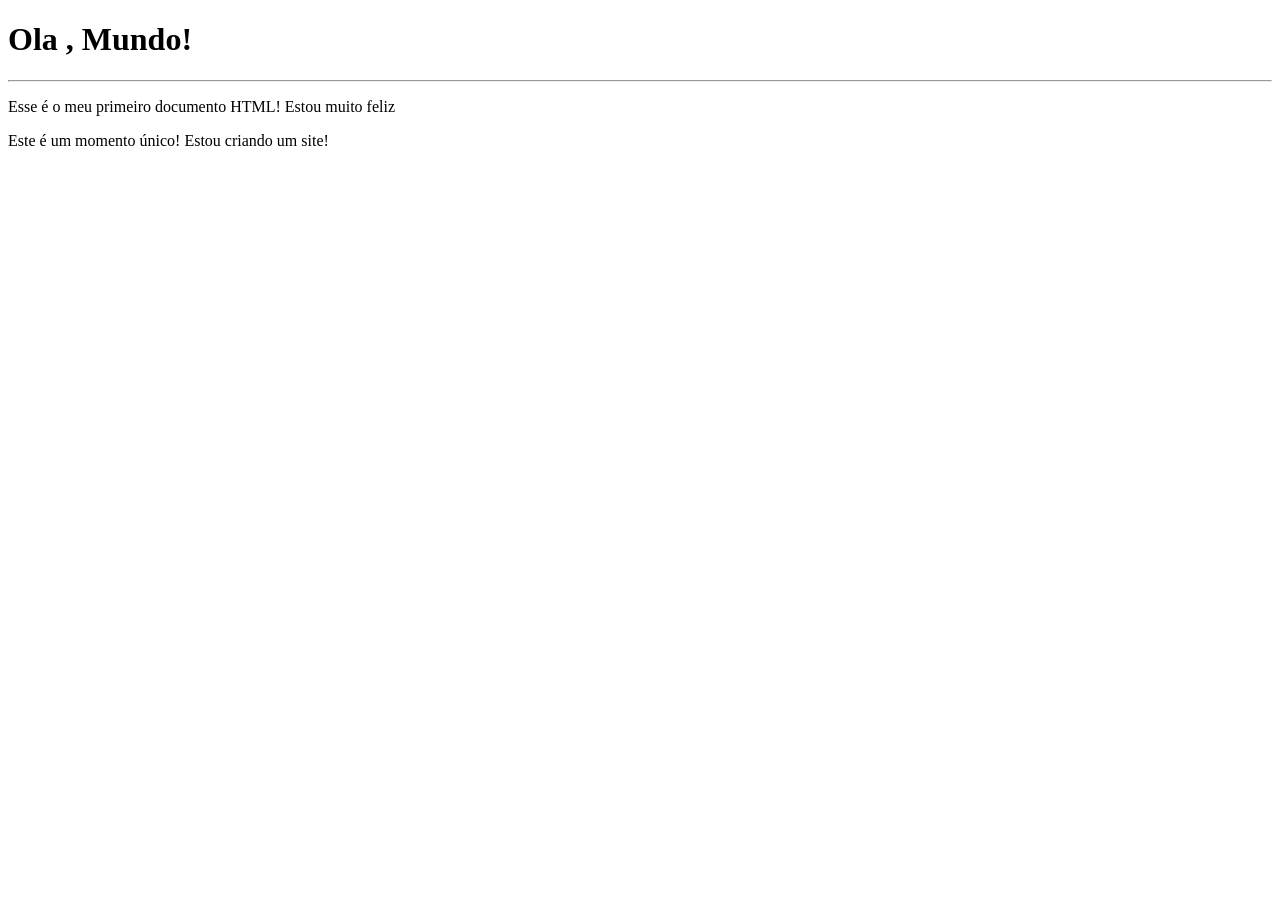
<file: EX001/index.html>
<!DOCTYPE html>
<HTML lang="pt-br"
<head>
    <meta charset="UTF-8"
    <meta name=" viewport"
    content="width=device-width, initial-scale=1.0">
    <title>Meu primeiro exercicio</title>
    </head>
    <body>
<h1>Ola , Mundo!</h1>
<hr>
<p>Esse é o meu primeiro documento HTML! Estou muito feliz</p>
<p>Este é um momento único! Estou criando um site!</p>
    </body>
</html>
</file>
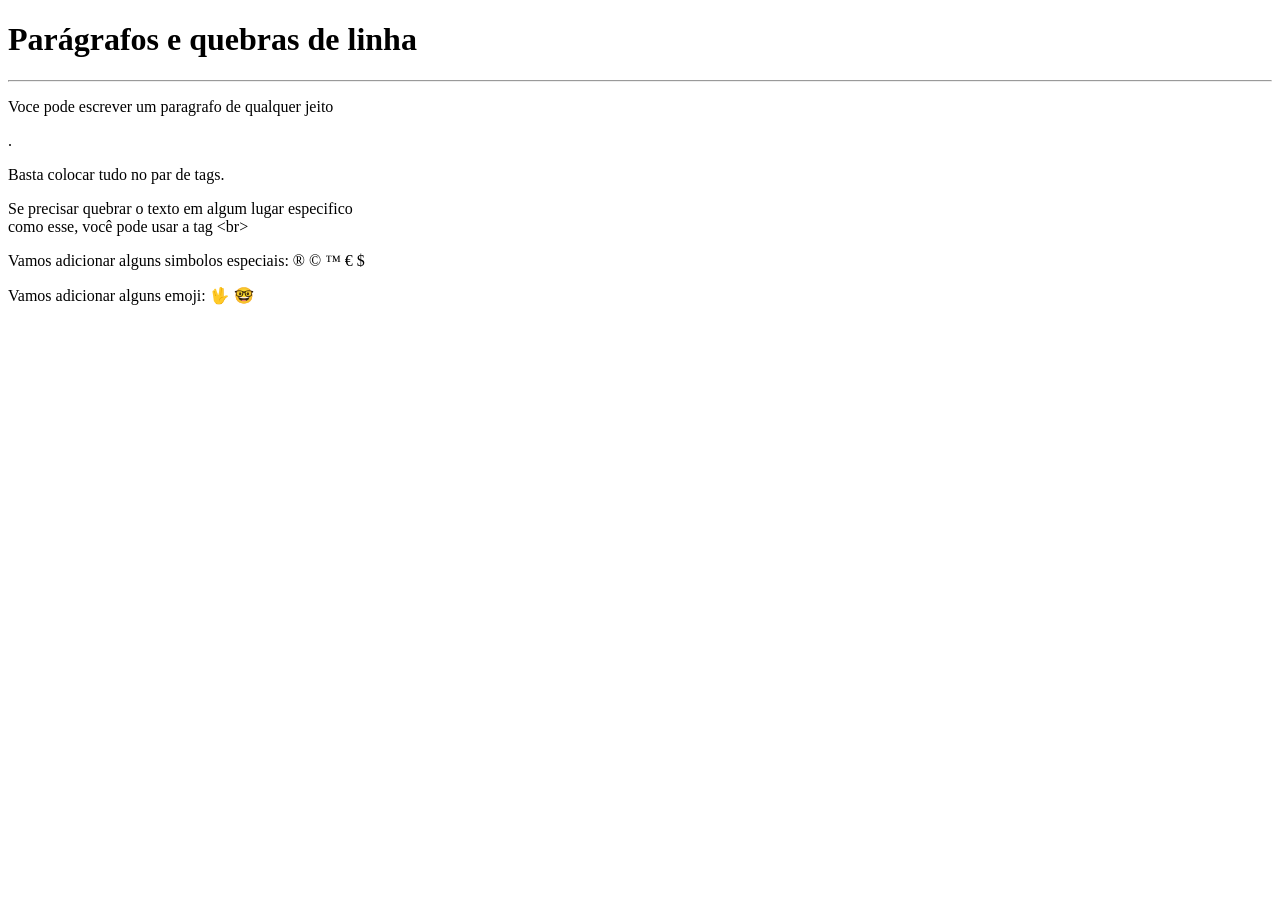
<file: EX002/index.html>
<!DOCTYPE html>
<html lang="pt-br">
<head>
    <meta charset="UTF-8">
    <meta name="viewport" content="width=device-width, initial-scale=1.0">
    <title>Document</title>
</head>
<body>
<h1>Parágrafos e quebras de linha</h1>
<hr>
<p>Voce pode escrever um paragrafo de qualquer jeito</p>.<p>Basta colocar tudo no par de tags.</p>
<P>Se precisar quebrar o texto em algum lugar especifico<br> como esse, você pode usar a tag &lt;br&gt; 
</P>
<p>Vamos adicionar alguns simbolos especiais:
    &reg;
    &copy;
    &trade;
    &euro;
    &dollar;
</p>
<p>Vamos adicionar alguns emoji:
    &#x1f596;
    &#x1f913;
</p>
</body>
</html>
</file>
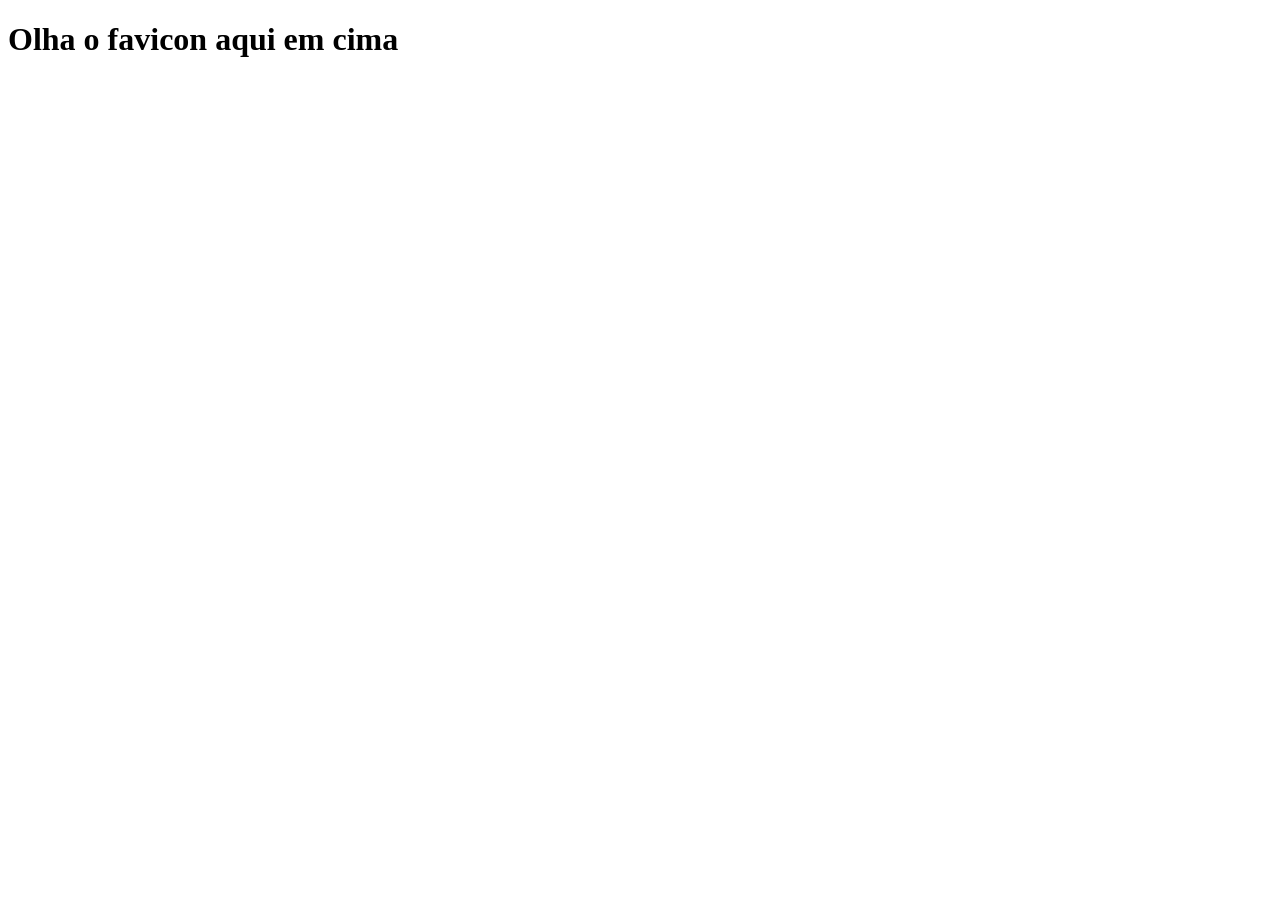
<file: EX004/index.html>
<!DOCTYPE html>
<html lang="pt-br">
<head>
    <meta charset="UTF-8">
    <meta name="viewport" content="width=device-width, initial-scale=1.0">
    <link rel="shortcut icon" href="favicon.ico" type="image/x-icon">
    <title>Document</title>
</head>
<body>
<h1>Olha o favicon aqui em cima </h1>    
</body>
</html>
</file>
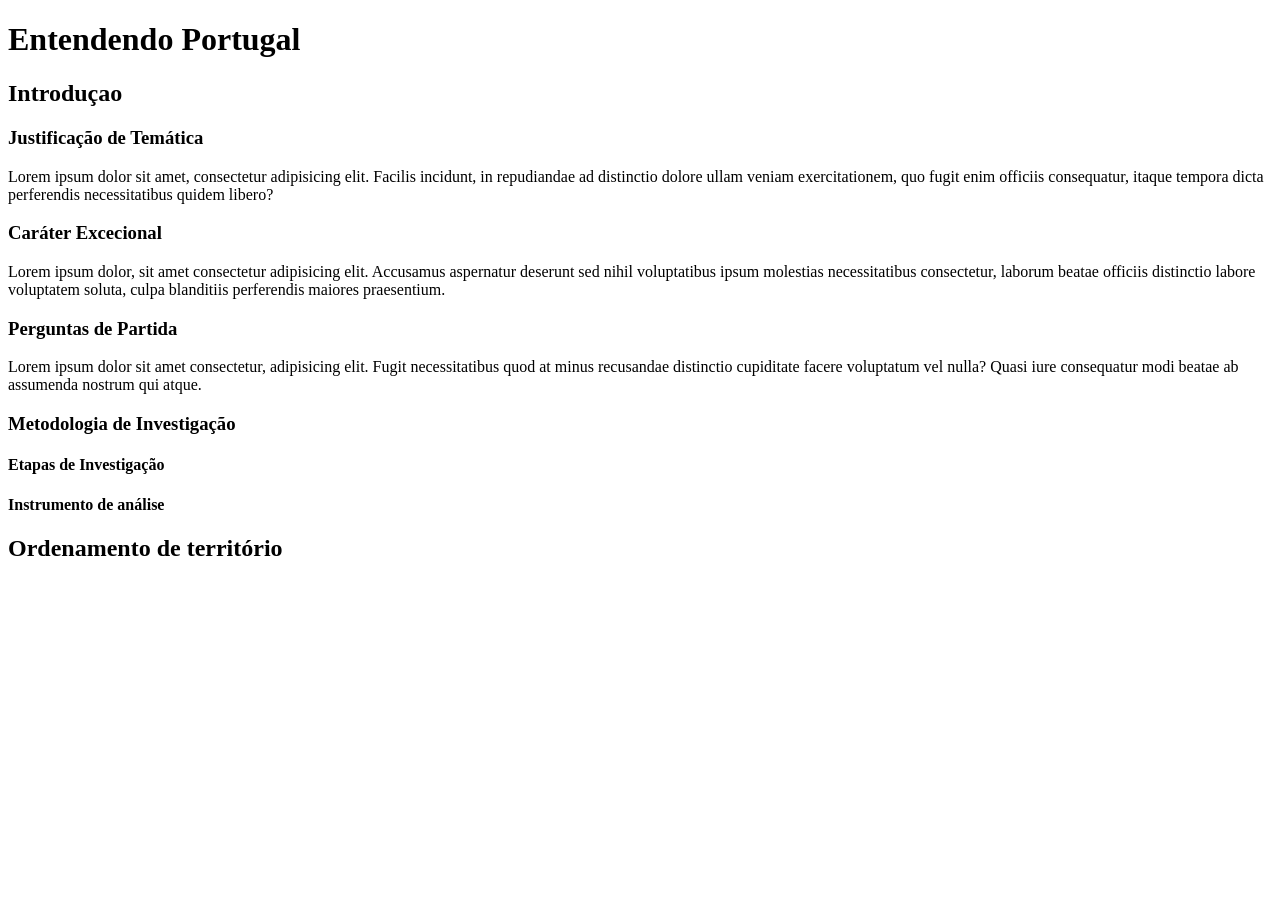
<file: EX005/index.html>
<!DOCTYPE html>
<html lang="pt-br">
<head>
    <meta charset="UTF-8">
    <meta name="viewport" content="width=device-width, initial-scale=1.0">
    <link rel="shortcut icon" href="favicon.ico" type="image/x-icon">
    <title>Document</title>
</head>
<body>
<h1>Entendendo Portugal</h1>
<h2>Introduçao</h2>
<h3>Justificação de Temática</h3>
<p>Lorem ipsum dolor sit amet, consectetur adipisicing elit. Facilis incidunt, in repudiandae ad distinctio dolore ullam veniam exercitationem, quo fugit enim officiis consequatur, itaque tempora dicta perferendis necessitatibus quidem libero?</p>
<h3>Caráter Excecional</h3>
<p>Lorem ipsum dolor, sit amet consectetur adipisicing elit. Accusamus aspernatur deserunt sed nihil voluptatibus ipsum molestias necessitatibus consectetur, laborum beatae officiis distinctio labore voluptatem soluta, culpa blanditiis perferendis maiores praesentium.</p>
<h3>Perguntas de Partida</h3>
<P>Lorem ipsum dolor sit amet consectetur, adipisicing elit. Fugit necessitatibus quod at minus recusandae distinctio cupiditate facere voluptatum vel nulla? Quasi iure consequatur modi beatae ab assumenda nostrum qui atque.</P>
<h3>Metodologia de Investigação</h3>
<h4>Etapas de Investigação</h4>
<h4>Instrumento de análise</h4>
<h2>Ordenamento de território</h2>
</body>
</html>
</file>
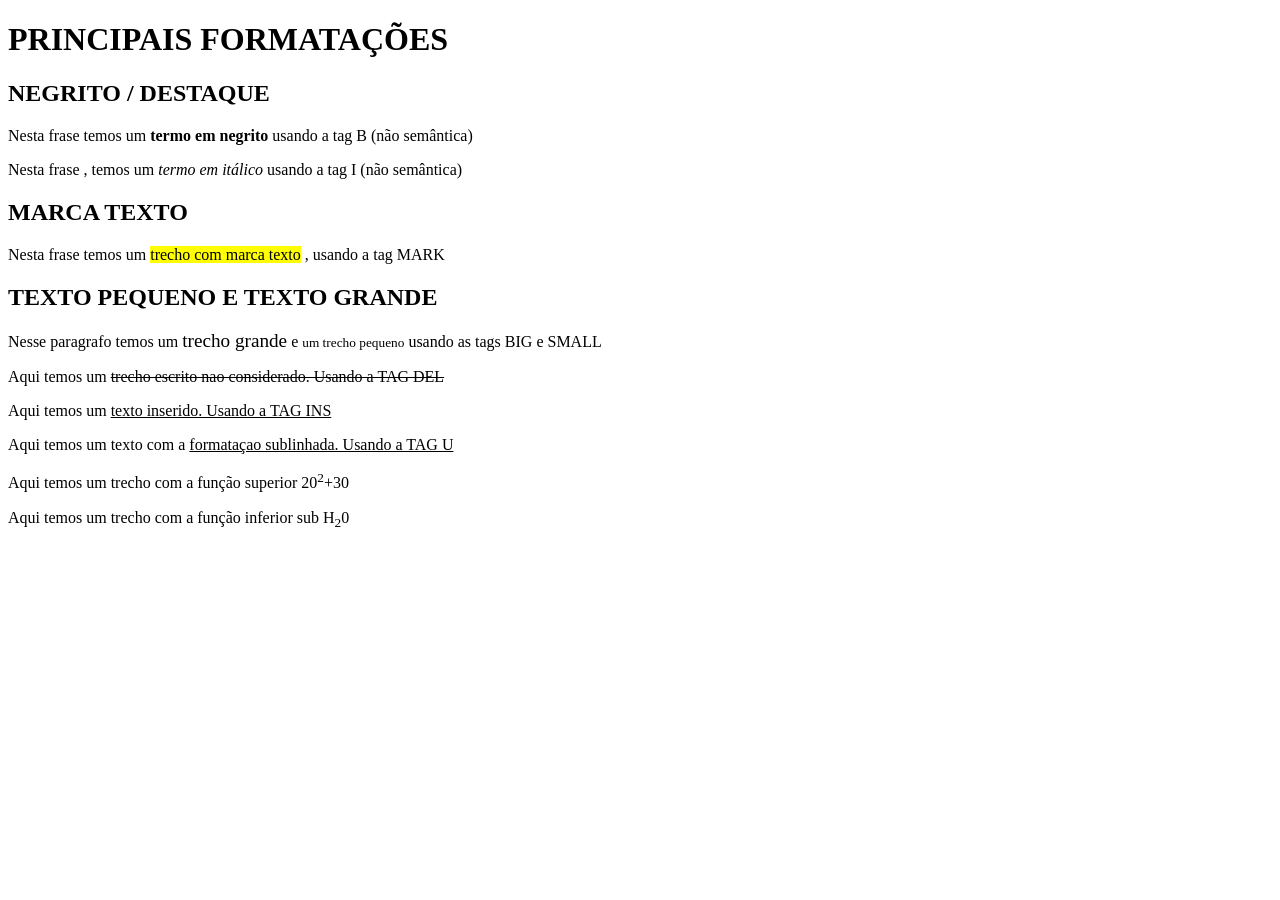
<file: EX007/index.html>
<!DOCTYPE html>
<html lang="pt-br">
<head>
    <meta charset="UTF-8">
    <meta name="viewport" content="width=device-width, initial-scale=1.0">
    <title>FORMATAÇÕES DE TITULOS</title>
</head>
<body>
<H1>PRINCIPAIS FORMATAÇÕES</H1>
<H2>NEGRITO / DESTAQUE</H2>  
<P>Nesta frase temos um <b>termo em negrito</b> usando a tag B (não semântica)</P> 
 <p>Nesta frase , temos um <i>termo em itálico</i> usando a tag I (não semântica)</p>
<h2>MARCA TEXTO</h2>
<p>Nesta frase temos um <mark>trecho com marca texto</mark> , usando a tag MARK</p>
<h2>TEXTO PEQUENO E TEXTO GRANDE</h2>
<p>Nesse paragrafo temos um <big>trecho grande</big> e <small>um trecho pequeno</small> usando as tags BIG e SMALL</p>
<p>Aqui temos um <del>trecho escrito nao considerado. Usando a TAG DEL</del></p>
<p>Aqui temos um <ins>texto inserido. Usando a TAG INS</ins></p>
<p>Aqui temos um texto com a <u>formataçao sublinhada. Usando a TAG U</u></p>
<p>Aqui temos um trecho com a função superior 20<sup>2</sup>+30</p>
<p>Aqui temos um trecho com a função inferior sub H<sub>2</sub>0</p>
</body>
</html>
</file>
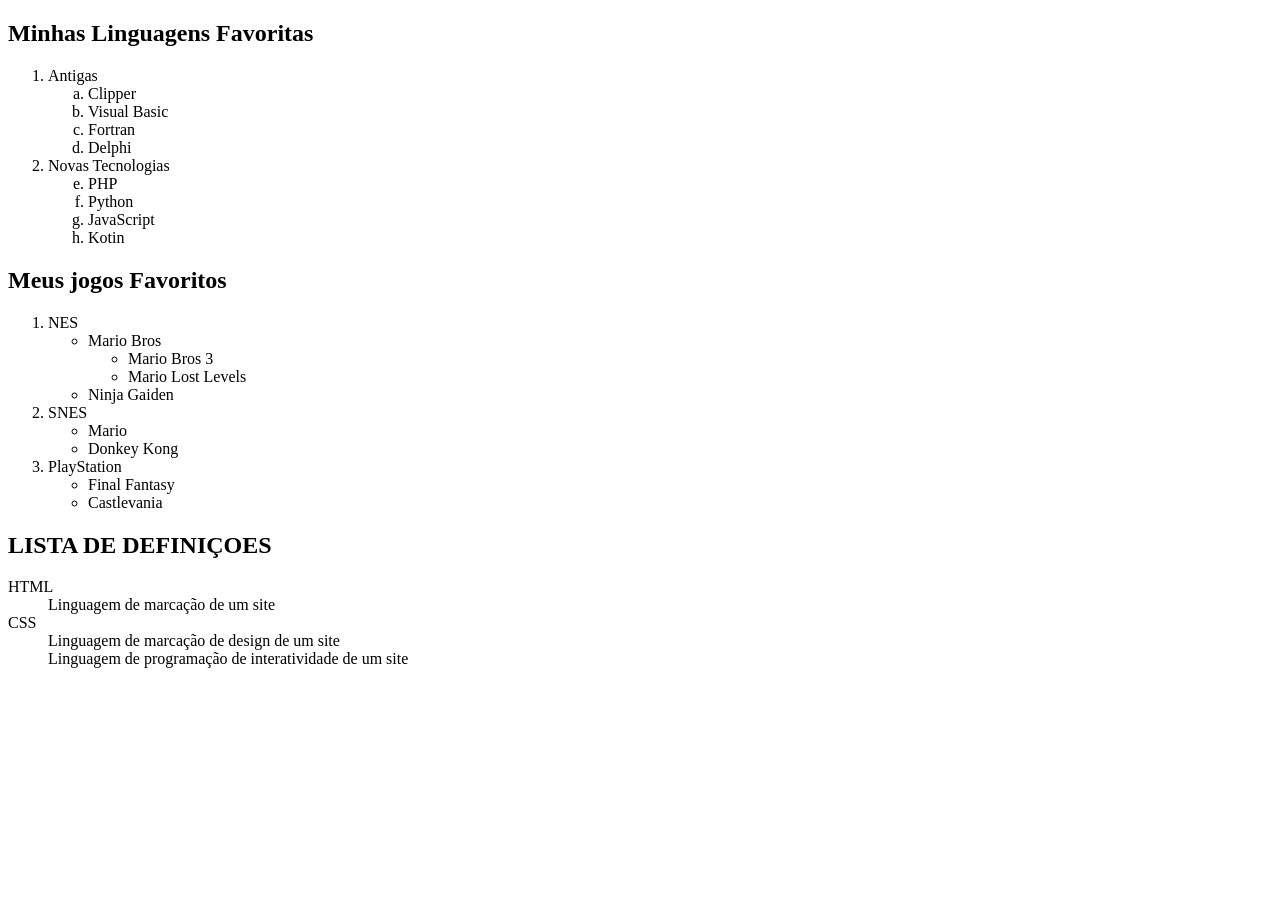
<file: EX010/index.html>
<!DOCTYPE html>
<html lang="pt-br">
<head>
    <meta charset="UTF-8">
    <meta name="viewport" content="width=device-width, initial-scale=1.0">
    <title>LISTAS MISTAS</title>
</head>
<body>
<H2>Minhas Linguagens Favoritas</H2> 
<ol>
    <li>Antigas</li>
    <ol type="a"> 
    <li>Clipper</li>   
    <li>Visual Basic</li>
    <li>Fortran</li>
    <li>Delphi</li>
    </ol>
    <li>Novas Tecnologias</li>
    <ol type="a" start="5">
    <li>PHP</li>
    <li>Python</li>
    <li>JavaScript</li>
    <li>Kotin</li>
    </ol>
</ol>
<h2>Meus jogos Favoritos</h2>
<ol>
    <li>NES</li>
    <ul>
        <li>Mario Bros</li>
            <ul type="circle">
            <li>Mario Bros 3 </li>
            <li>Mario Lost Levels</li>
            </ul>
        <li>Ninja Gaiden</li>
    </ul>
    <li>SNES</li>
    <ul>
        <li>Mario</li>
        <li>Donkey Kong</li>
    </ul>
        <li>PlayStation</li>
    <ul>
        <li>Final Fantasy</li>
        <li>Castlevania</li>
    </ul>
</ol>
<h2>LISTA DE DEFINIÇOES</h2>
<DL>
    <DT>HTML</DT>
    <DD>Linguagem de marcação de um site</DD>
    <dt>CSS</dt>
    <dd>Linguagem de marcação de design de um site</dd>
    <dd>Linguagem de programação de interatividade de um site</dd>
</DL>

    

</body>
</html>
</file>
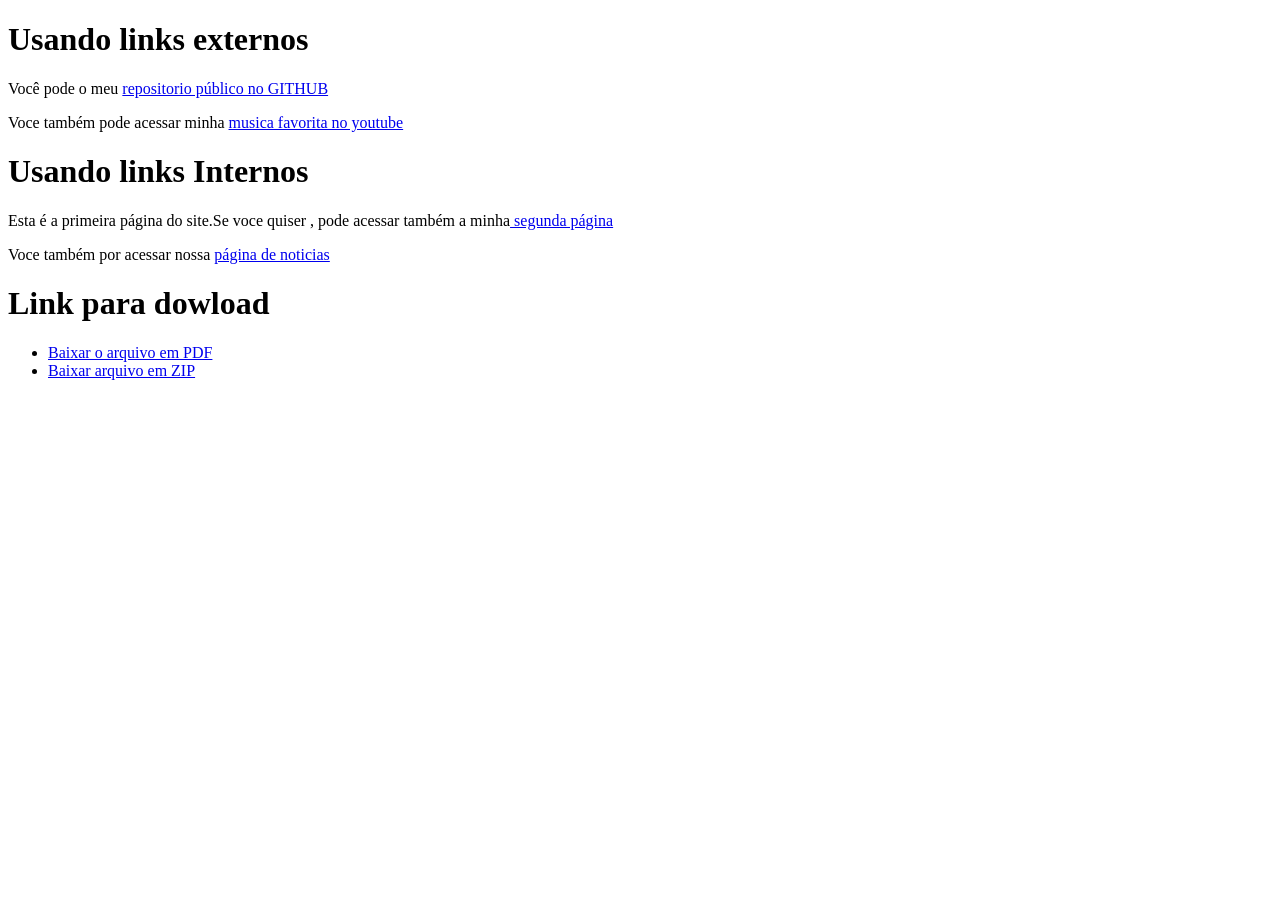
<file: EX011/index.html>
<!DOCTYPE html>
<html lang="pt-br">
<head>
    <meta charset="UTF-8">
    <meta name="viewport" content="width=device-width, initial-scale=1.0">
    <title>Trabalhando com Links</title>
</head>
<body>
    <h1>Usando links externos</h1>
    <p> Você pode o meu <a href="https://github.com/DARKVINCIUS/html1" target="_blank" rel="external">repositorio público no GITHUB</a></p>
    <p>Voce também pode acessar minha <a href="https://www.youtube.com/watch?v=725iONdAu9Q&ab_channel=MasterTech">musica favorita no youtube</a></p>
    <h1>Usando links Internos</h1>
    <p>Esta é a primeira página do site.Se voce quiser , pode acessar também a minha<a href="pag002.html" rel="next" target="_self"> segunda página</a></p>
    <P>Voce também por acessar nossa <a href="PAG003/pag003.html" rel="next" target="_self">página de noticias</a></P>

    <H1>Link para dowload</H1>
    <ul>
        <li><a href="LIVRO/DAS-PGMEI-45989374000110-AC2022 (1).pdf"> Baixar o arquivo em PDF</li>
        <li><a href="LIVRO/DAS-PGMEI-45989374000110-AC2022 (1).rar"> Baixar arquivo em ZIP</li>
    </ul>

</body>
</html>
</file>
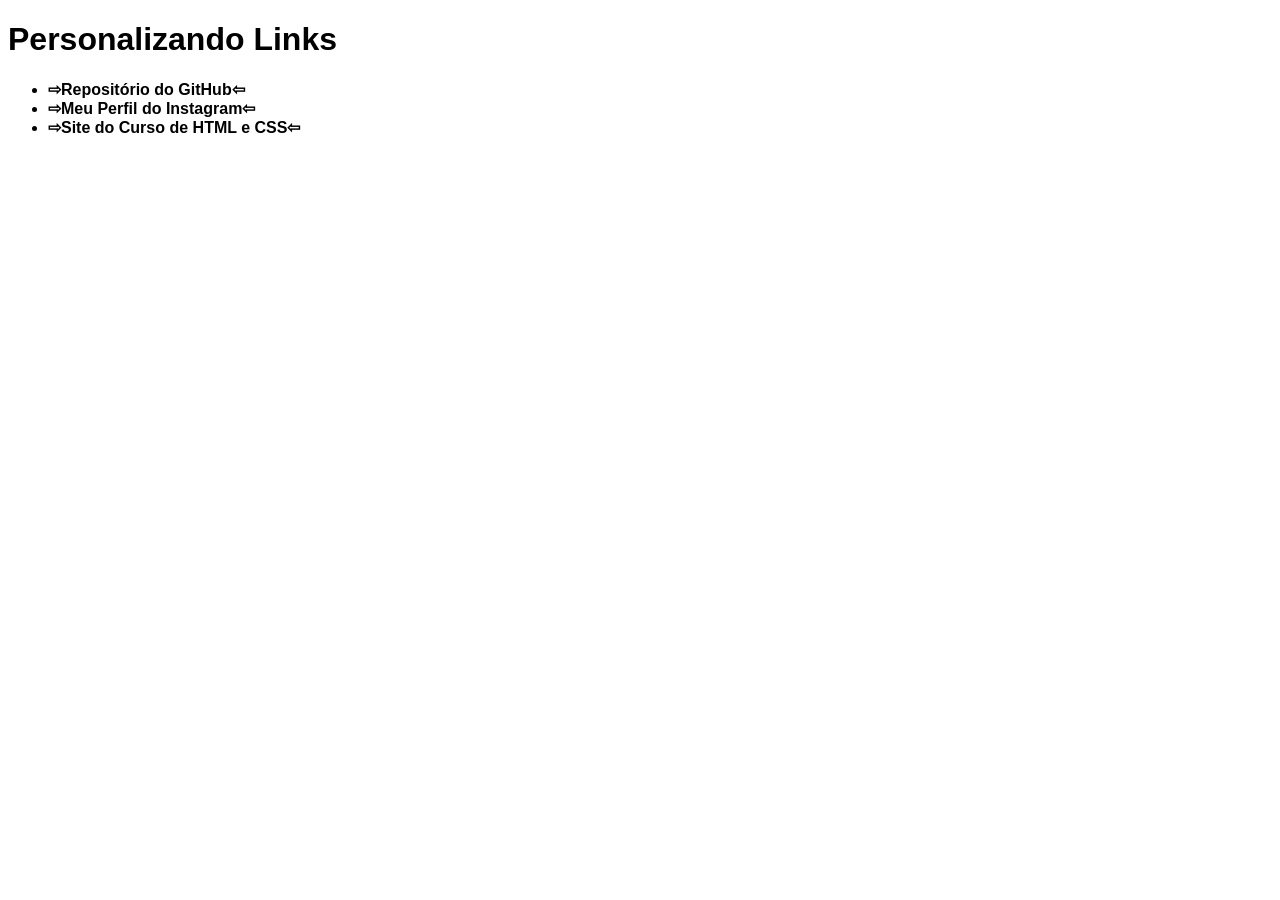
<file: EX014/index.html>
<!DOCTYPE html>
<html lang="pt-br">
<head>
    <meta charset="UTF-8">
    <meta name="viewport" content="width=device-width, initial-scale=1.0">
    <title>Personalizando Links</title>
    <style>
        body{
            font-family: Arial, Helvetica, sans-serif;
        }

        a{
            color: black;
            text-decoration: none;
            font-weight: bold;

        }

        a:visited{
            color: darkred;
        }

        a:hover {
            text-decoration: underline;
            color: black;
        }

        a:active{
            color: yellow;
        }

        a::before{
            content:'⇨';
        }

        a::after {
            content: '⇦';
        }


    </style>
</head>
<body>
    <h1>Personalizando Links</h1>
    <ul>
        <li><a href="https://github.com/ViniciusNovena" target="_blank">Repositório do GitHub</a></li>
        <li><a href="https://www.instagram.com/viniciusnovena/" target="_blank">Meu Perfil do Instagram</a></li>
        <li><a href="https://www.cursoemvideo.com/curso/curso-html5-e-css3-modulo-2-de-5-40-horas/aulas/modulo-2-2/modulos/capitulo-15-aula-04-pseudo-elementos-em-css/" target="_blank">Site do Curso de HTML e CSS</a></li>
    </ul>
    
</body>
</html>
</file>
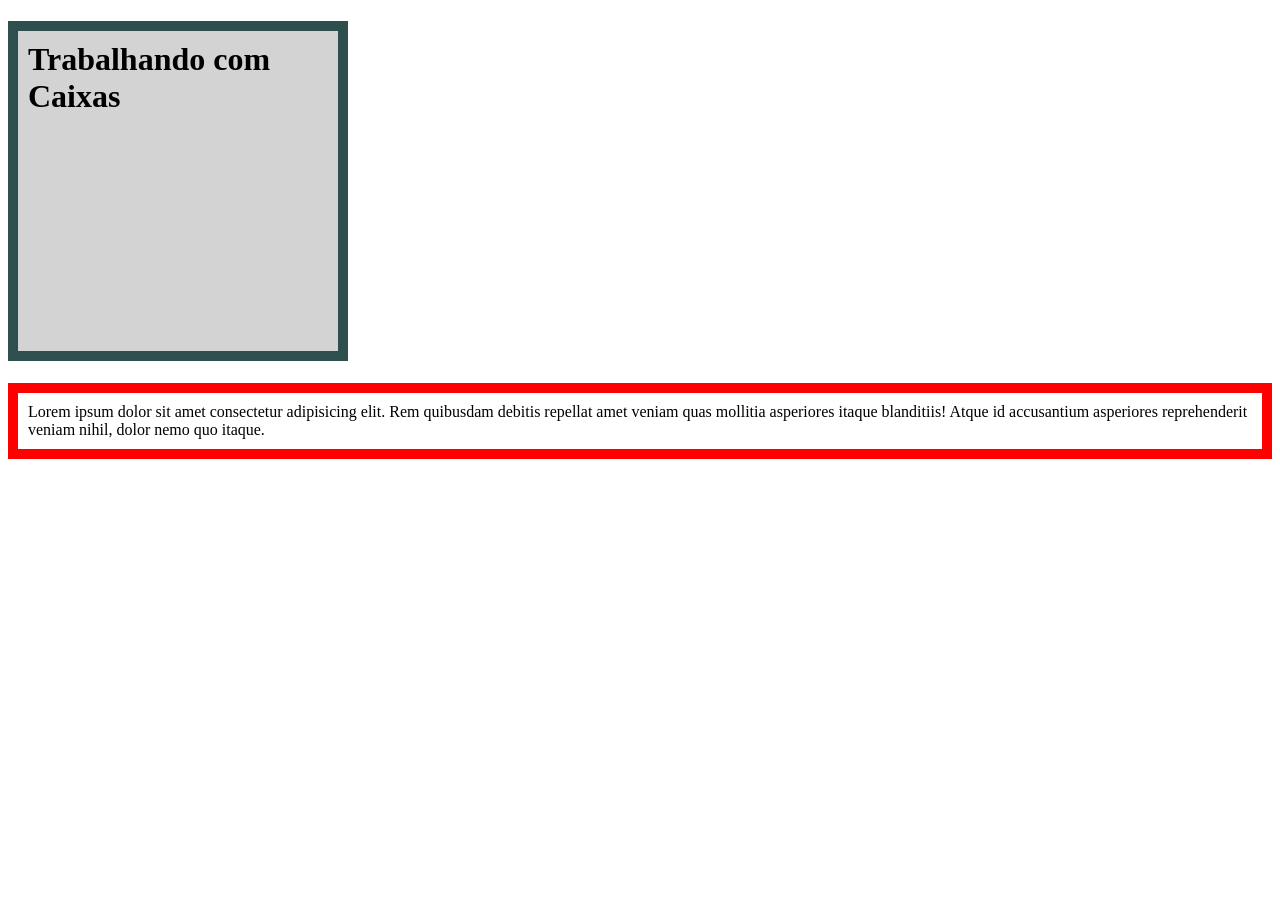
<file: EX015/index.html>
<!DOCTYPE html>
<html lang="pt-br">
<head>
    <meta charset="UTF-8">
    <meta name="viewport" content="width=device-width, initial-scale=1.0">
    <title>Trabalhando com Caixas</title>
    <link rel="stylesheet" href="style.css">
</head>
<body>
    <h1>Trabalhando com Caixas</h1>
    <p>Lorem ipsum dolor sit amet consectetur adipisicing elit. Rem quibusdam debitis repellat amet veniam quas mollitia asperiores itaque blanditiis! Atque id accusantium asperiores reprehenderit veniam nihil, dolor nemo quo itaque.</p>

</body>
</html>
</file>
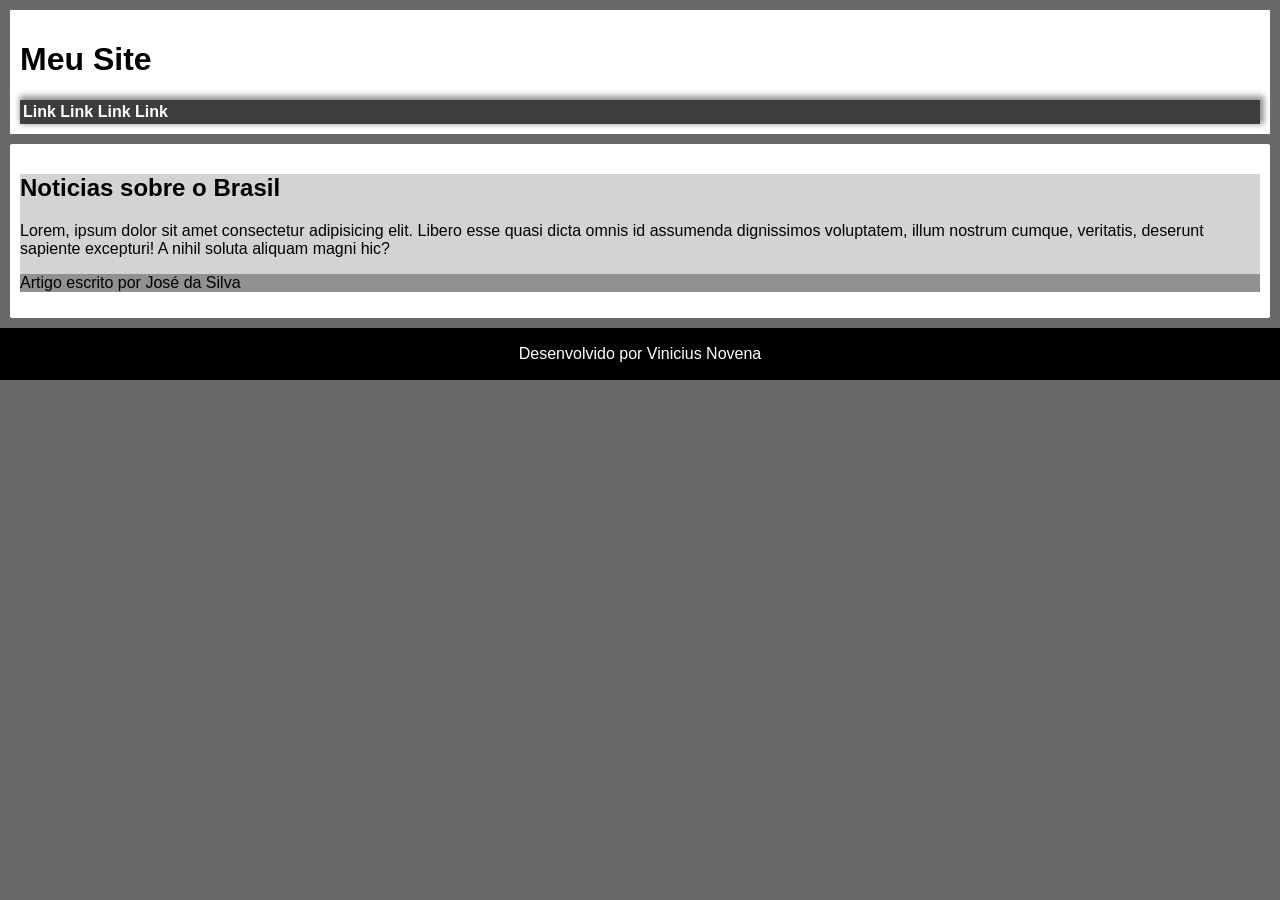
<file: EX016/index.html>
<!DOCTYPE html>
<html lang="pt-br">
<head>
    <meta charset="UTF-8">
    <meta name="viewport" content="width=device-width, initial-scale=1.0">
    <title>Grouping Tags</title>

</head>
<style>
    body{
        background-color: dimgray;
        font-family: Arial, Helvetica, sans-serif;
        margin: 0px;
    }
    header{
        background-color: white;
        padding: 10px;
        margin: 10px;
    }
    nav{
        background-color: rgb(61, 61, 61);
        padding: 3px; 
        box-shadow: 2px -2px 6px 2px #00000070;
    }
    nav > a {
        text-decoration: none;
        color: white;
        font-weight: bold;
    }
    main{
        background-color: white;
        padding: 10px;
        margin: 10px;
        border-radius: 2px;
    }
    article{
        background-color: lightgray;
    }
    article > aside{
        background-color: rgb(145, 145, 145);
    }
    footer{
        background-color: black;
        color: white;
        text-align: center;
        padding: 1px;
        margin: 0px;
    }
</style>
<body>
    <header>
        <h1>Meu Site</h1>
        <nav>
            <a href="">Link</a>
            <a href="">Link</a>
            <a href="">Link</a>
            <a href="">Link</a>
        </nav>
    </header>
    <main>
        <section id="Assuntos">

        </section>
        <section id="Noticias">
            <article>
                <h2>Noticias sobre o Brasil</h2>
                <p>Lorem, ipsum dolor sit amet consectetur adipisicing elit. Libero esse quasi dicta omnis id assumenda dignissimos voluptatem, illum nostrum cumque, veritatis, deserunt sapiente excepturi! A nihil soluta aliquam magni hic?</p>
                <aside>
                    <p>Artigo escrito por José da Silva</p>
                </aside>
            </article>
        </section>
    </main>
    <footer>
        <p>Desenvolvido por Vinicius Novena</p>
    </footer>
    
</body>
</html>
</file>
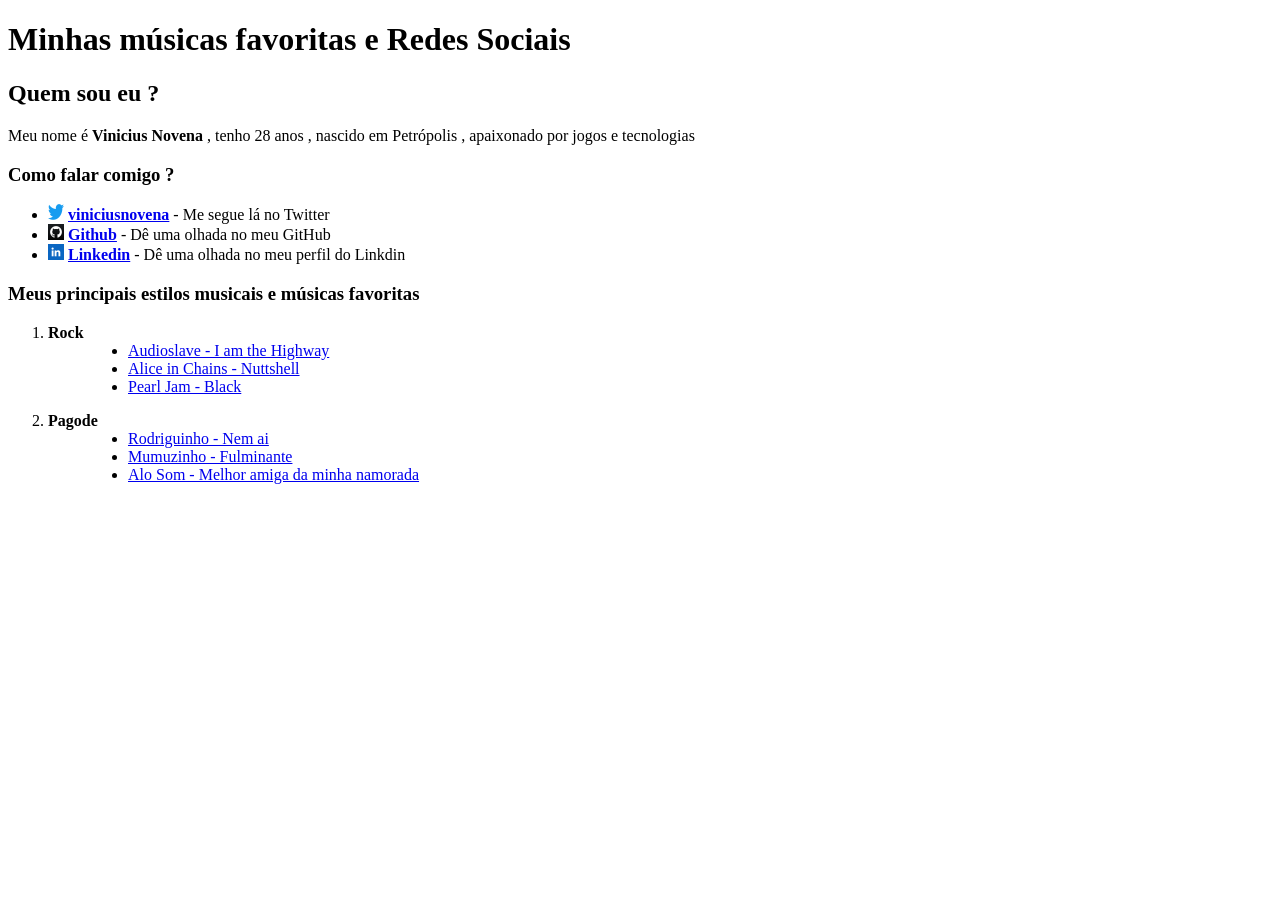
<file: EXERCICIO PROPOSTO 1/index.html>
<!DOCTYPE html>
<html lang="pt-br">
<head>
    <meta charset="UTF-8">
    <meta name="viewport" content="width=device-width, initial-scale=1.0">
    <title>Exercicio Proposto</title>
</head>
<body>
<h1>Minhas músicas favoritas e Redes Sociais</h1>
<h2>Quem sou eu ?</h2>

<p>Meu nome é <b>Vinicius Novena</b> , tenho 28 anos , nascido em Petrópolis , apaixonado por jogos e tecnologias</p>
<h3>Como falar comigo ?</h3>
<ul type="disc">
    <li> <img src="favicont-16x16.png"> <b><a href="https://twitter.com/crvgnovena" target="_blank">viniciusnovena</a></b> - Me segue lá no Twitter</li>
    <li><img src="favicon-16x16(1).png"> <b><a href="https://github.com/DARKVINCIUS" target="_blank">Github</a></b> - Dê uma olhada no meu GitHub</li>
    <li><img src="favicon-16x16.png"> <b><a href="https://www.linkedin.com/in/vinicius-novena-a016b8257/" target="_blank">Linkedin</a></b> - Dê uma olhada no meu perfil do Linkdin
    </li>
</ul>
<h3>Meus principais estilos musicais e músicas favoritas</h3>
<ol>
    <li><b>Rock</b></li>
    <ul>
            <ul type="disc">
            <li><a href="https://www.youtube.com/watch?v=725iONdAu9Q&ab_channel=MasterTech" target="_blank">Audioslave - I am the Highway</a></li>
            <li><a href="https://www.youtube.com/watch?v=9EKi2E9dVY8&ab_channel=AliceInChainsVEVO" target="_blank">Alice in Chains - Nuttshell</a></li>
            <li><a href="https://www.youtube.com/watch?v=X33aqdYUAQM&ab_channel=Radovan%C5%A0krabala" target="_blank">Pearl Jam - Black</a></li>
    </ul>
</ol>
<ol start="2" >
    <li><b>Pagode</b></li>
    <ul>
            <ul type="disc">
            <li><a href="https://www.youtube.com/watch?v=XgrBNeRiE9g&ab_channel=Rodriguinho-Topic" target="_blank">Rodriguinho - Nem ai</a></li>
            <li><a href="https://www.youtube.com/watch?v=1HPyLrS4iX4&ab_channel=MumuzinhoVEVO" target="_blank" >Mumuzinho - Fulminante</a></li>
            <li><a href="https://www.youtube.com/watch?v=P7-USsAlrOI&ab_channel=MoacirSimpatia" target="_blank">Alo Som - Melhor amiga da minha namorada</a></li>
    </ul>
</ol>
</body>
</html>
</file>
<file: EX015/style.css>
@charset "UTF-8"

body{
    background-color: lightgray;
    height: 300px;
    width: 300px;
    border-width: 10px;
    border-style: solid;
    border-color: darkslategray; 
    padding-top: 10px;
    padding-right: 10px;
    padding-bottom: 10px;
    padding-left: 10px;
}

h1{
    background-color: lightgray;
    height: 300px;
    width: 300px;
    border-width: 10px;
    border-style: solid;
    border-color: darkslategray; 
    padding-top: 10px;
    padding-right: 10px;
    padding-bottom: 10px;
    padding-left: 10px;
}

p{
    border-width: 10px;
    border-style: solid;
    border-color: red;
    padding-top: 10px;
    padding-right: 10px;
    padding-bottom: 10px;
    padding-left: 10px;
    
}
</file>
